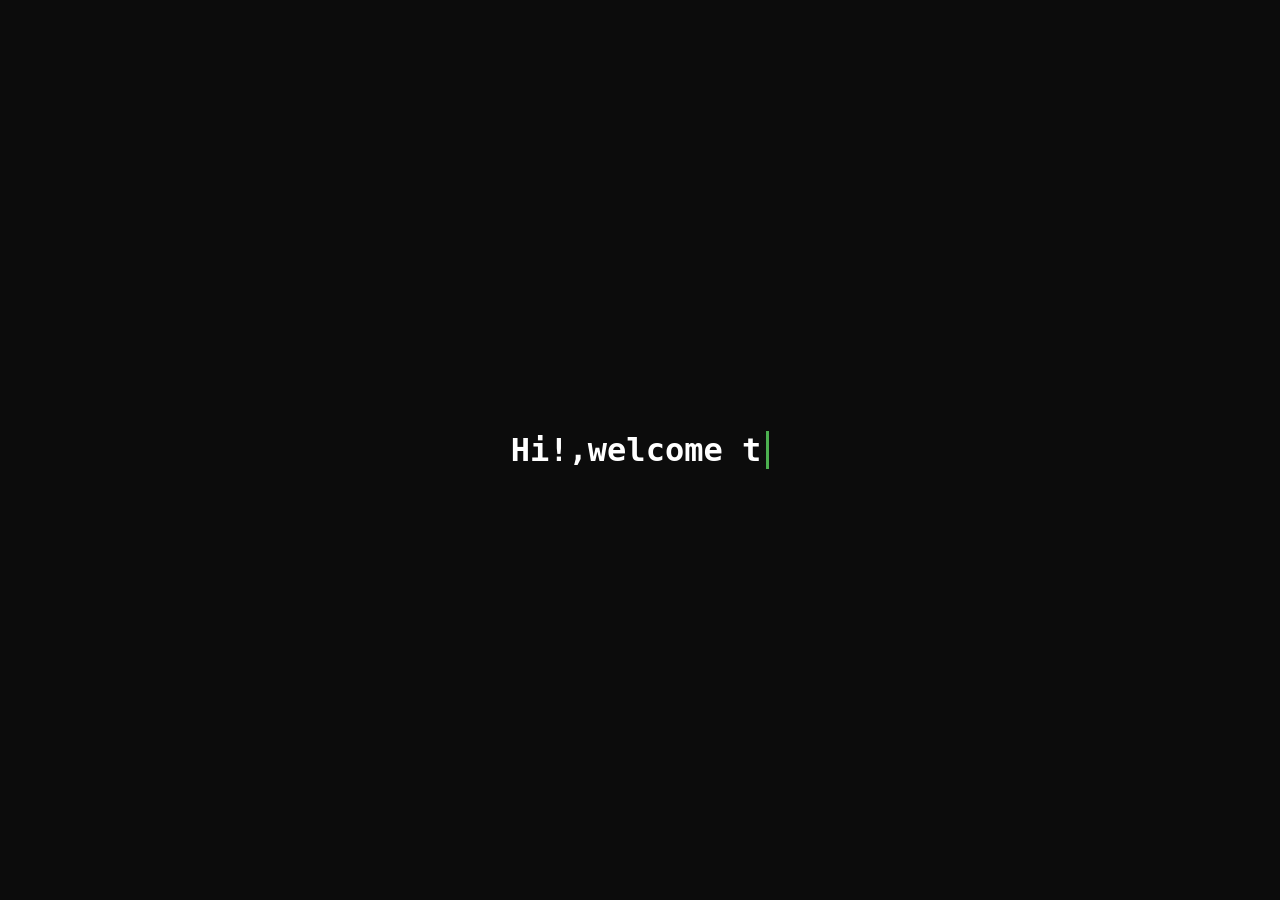
<file: index.html>
<!DOCTYPE html>
<html lang="en">
<head>
    <meta charset="UTF-8">
    <meta name="viewport" content="width=device-width, initial-scale=1.0">
    <title>Portfolio - Suprit Mukhopadhyay</title>
    <link rel="preconnect" href="https://fonts.googleapis.com">
    <link href="https://fonts.googleapis.com/css2?family=Poppins:wght@300;400;500;600;700;800;900&display=swap" rel="stylesheet">
    <link rel="stylesheet" href="style.css">
    <script src="script.js" defer></script>
</head> 
<body>
    <div id="intro-screen" class="intro-screen">
        <h1 id="welcome-text" class="welcome-text"></h1>
    </div>

    <nav>
        <!-- Hamburger on the top left for mobile -->
        <input type="checkbox" id="menu-toggle" class="menu-toggle">
        <label for="menu-toggle" class="hamburger">
            <span></span>
            <span></span>
            <span></span>
        </label>

        <!-- Centered Name & Logo Banner -->
        <div class="nav-brand">
            <span class="nav-logo">
                <img src="smiling pic.avif" alt="Suprit's Profile" class="nav-profile-img" onerror="this.style.display='none'; this.parentElement.style.backgroundColor='#4CAF50'; this.parentElement.textContent='S';">
            </span>
            <span class="nav-name">Suprit Mukhopadhyay</span>
        </div>

        <!-- Dropdown / Navigation Links -->
        <div class="nav-links">
            <a href="#about">About</a>
            <a href="#education">Education</a>
            <a href="#skills">Skills</a>
            <a href="#projects">Projects</a>
            <a href="#contact">Contact</a>
        </div>
    </nav>
    
    <div class="scroll-container">
        <main id="home">
            <div class="hero-content">
                <div class="hero-avatar-wrapper">
                    <div class="avatar-glow"></div>
                    <img src="portfolio pic.jpg" alt="Suprit Mukhopadhyay - Developer Avatar" class="hero-avatar">
                </div>
                
                <p class="hero-text">
                    Myself Suprit Mukhopadhyay, building the next generation of web apps. I combine robust MERN stack
                    architecture with
                    smart AI integrations.
                    I have got keen interest in developing and learning new stuff.
                </p>
                
                <a href="#about" class="scroll-down-btn" aria-label="Scroll to About Section">
                    <svg width="24" height="24" viewBox="0 0 24 24" fill="none" stroke="#4CAF50" stroke-width="2.5" stroke-linecap="round" stroke-linejoin="round">
                        <path d="M12 5v14M19 12l-7 7-7-7"/>
                    </svg>
                </a>
            </div>
        </main>
        
        <section id="about">
            <div class="section-content">
                <p class="about-text">I am a full-stack developer specializing in building <span class="highlight">scalable web applications</span> enhanced with production-ready <span class="highlight">AI integrations</span>.</p>
                <p class="about-text">Instead of just creating standard web applications, I focus on upgrading traditional software layouts by securely connecting them to powerful, intelligent language models via clean API development.</p>
                <p class="about-text">My workflow centers on robust backend architecture, optimized database structures, and seamless user interfaces that bring smart automation directly to the end user — bridging the gap between traditional code and intelligent services.</p>
            </div>
        </section>
        
        <section id="education">
            <div class="section-content edu-layout">
                <p class="edu-intro">
                    I have done my schooling from TIGPS Nabagram, and I am currently pursuing a Bachelor of Technology (B.Tech) in
                    Information Technology at MCKVIE.
                </p>

                <div class="edu-timeline">
                    <div class="edu-step completed">
                        <span class="edu-dot"></span>
                        <span class="edu-year">Year 1</span>
                        <span class="edu-score">8.60 YGPA</span>
                    </div>
                    <div class="edu-step completed">
                        <span class="edu-dot"></span>
                        <span class="edu-year">Year 2</span>
                        <span class="edu-score">8.97 YGPA</span>
                    </div>
                    <div class="edu-step current">
                        <span class="edu-dot"></span>
                        <span class="edu-year">Year 3</span>
                        <span class="edu-score">In Progress</span>
                    </div>
                    <div class="edu-step upcoming">
                        <span class="edu-dot"></span>
                        <span class="edu-year">Year 4</span>
                        <span class="edu-score">Upcoming</span>
                    </div>
                </div>

                <p class="edu-note">Cumulative GPA will be calculated once all four years are complete.</p>
            </div>
        </section>
        
        <section id="skills">
            <div class="section-content">
                <span class="section-tag">EXPERTISE</span>
                
                <!-- LANGUAGES -->
                <div class="skill-category">
                    <h3 class="category-title">💻 Languages</h3>
                    <div class="skill-grid">
                        <div class="skill-card" data-skill="C">
                            <div class="skill-logo">
                                <svg viewBox="0 0 24 24" width="44" height="44">
                                    <circle cx="12" cy="12" r="10" fill="#00599C"/>
                                    <text x="12" y="16.5" text-anchor="middle" font-family="Arial" font-weight="bold" font-size="12" fill="#ffffff">C</text>
                                </svg>
                            </div>
                            <span class="skill-name">C</span>
                            <span class="skill-tooltip">C - System programming language</span>
                        </div>
                        <div class="skill-card" data-skill="Python">
                            <div class="skill-logo">
                                <svg viewBox="0 0 24 24" width="44" height="44">
                                    <path d="M11.985 1.2c-3.373 0-4.08 1.797-4.08 4.08v3.6h5.16v1.2h-6.96c-2.283 0-4.56 1.597-4.56 4.56s1.677 4.56 3.96 4.56h2.64v-2.28c0-2.283 1.977-3.96 4.08-3.96h4.08c2.103 0 3.6-1.677 3.6-3.96v-3.6c0-2.283-1.797-4.08-4.08-4.08h-1.2zm-2.4 2.04c.663 0 1.2.537 1.2 1.2s-.537 1.2-1.2 1.2-1.2-.537-1.2-1.2.537-1.2 1.2-1.2z" fill="#3776AB"/>
                                    <path d="M12.015 22.8c3.373 0 4.08-1.797 4.08-4.08v-3.6h-5.16v-1.2h6.96c2.283 0 4.56-1.597 4.56-4.56s-1.677-4.56-3.96-4.56h-2.64v2.28c0 2.283-1.977 3.96-4.08 3.96h-4.08c-2.103 0-3.6 1.677-3.6 3.96v3.6c0 2.283 1.797 4.08 4.08 4.08h1.2zm2.4-2.04c-.663 0-1.2-.537-1.2-1.2s.537-1.2 1.2-1.2 1.2.537 1.2 1.2-.537 1.2-1.2 1.2z" fill="#FFD43B"/>
                                </svg>
                            </div>
                            <span class="skill-name">Python</span>
                            <span class="skill-tooltip">Python - Versatile programming language</span>
                        </div>
                        <div class="skill-card" data-skill="Java">
                            <div class="skill-logo">
                                <svg viewBox="0 0 24 24" width="44" height="44">
                                    <path d="M8.851 18.56s-.917.534.653.714c1.902.218 2.88.187 4.969-.211 0 0 .552.346 1.321.646-4.699 2.013-10.633-.118-6.943-1.149zm-1.12-1.085s-1.023.755.542.919c2.032.209 3.636.227 6.413-.308 0 0 .384.389.987.602-5.679 1.661-12.007.13-7.942-1.213zm8.132-5.184c1.158 1.333-.304 2.533-.304 2.533s2.939-1.518 1.589-3.418c-1.261-1.772-2.228-2.652 3.007-5.688 0 0-8.216 2.051-4.292 6.573z" fill="#f89820"/>
                                    <path d="M17.49 17.601s.679.559-.747.991c-2.714.822-11.284 1.069-13.669.033-.856-.373.75-.89 1.254-.998.527-.115.828-.094.828-.094-.953-.671-6.156 1.317-2.643 1.887 9.58 1.551 17.411-.699 14.977-1.819zm-10.976-4.72s-4.362 1.036-1.544 1.413c1.192.159 3.561.123 5.77-.062 1.806-.152 3.618-.477 3.618-.477s-.637.272-1.098.587c-4.429 1.165-13.015.623-10.558-.562 2.083-1.002 3.812-.899 3.812-.899zm6.816-3.816c4.503-2.34 2.421-4.589.968-4.285-.355.074-.515.138-.515.138s.132-.207.385-.297c2.875-1.011 5.086 2.981-.924 4.563 0 0 .07-.062.086-.119z" fill="#f89820"/>
                                    <path d="M13.291 1.265s2.549 2.548-2.409 6.485c-3.968 3.148-.902 4.94-.001 6.968-2.317-2.089-4.015-3.921-2.875-5.635 1.672-2.513 6.283-3.741 5.285-7.818z" fill="#5382a1"/>
                                </svg>
                            </div>
                            <span class="skill-name">Java</span>
                            <span class="skill-tooltip">Java - Object-oriented programming</span>
                        </div>
                    </div>
                </div>

                <!-- DEVELOPMENT -->
                <div class="skill-category">
                    <h3 class="category-title">🌐 Development</h3>
                    <div class="skill-grid">
                        <div class="skill-card" data-skill="HTML">
                            <div class="skill-logo">
                                <svg viewBox="0 0 24 24" width="44" height="44">
                                    <path d="M1.5 0h21l-1.91 21.563L11.977 24l-8.564-2.438L1.5 0zm7.031 9.75l-.232-2.718 10.059.003.23-2.622H5.412l.698 8.01h9.126l-.326 3.426-2.91.804-2.95-.81-.188-2.11H6.248l.33 4.171L12 19.351l5.379-1.443.744-8.157H8.531z" fill="#E44D26"/>
                                </svg>
                            </div>
                            <span class="skill-name">HTML</span>
                            <span class="skill-tooltip">HTML - Structure of the web</span>
                        </div>
                        <div class="skill-card" data-skill="CSS">
                            <div class="skill-logo">
                                <svg viewBox="0 0 24 24" width="44" height="44">
                                    <path d="M1.5 0h21l-1.91 21.563L11.977 24l-8.564-2.438L1.5 0zm7.031 9.75l-.232-2.718 10.059.003.23-2.622H5.412l.698 8.01h9.126l-.326 3.426-2.91.804-2.95-.81-.188-2.11H6.248l.33 4.171L12 19.351l5.379-1.443.744-8.157H8.531z" fill="#1572B6"/>
                                </svg>
                            </div>
                            <span class="skill-name">CSS</span>
                            <span class="skill-tooltip">CSS - Styling & animations</span>
                        </div>
                        <div class="skill-card" data-skill="JavaScript">
                            <div class="skill-logo">
                                <svg viewBox="0 0 24 24" width="44" height="44">
                                    <path d="M0 0h24v24H0V0zm22.034 18.276c-.175-1.095-.888-2.015-3.003-2.873-.736-.345-1.554-.585-1.797-1.14-.091-.33-.105-.51-.046-.705.15-.646.915-.84 1.515-.66.39.12.75.42.976.9 1.034-.676 1.034-.676 1.755-1.125-.27-.42-.404-.601-.586-.78-.63-.705-1.469-1.065-2.834-1.034l-.705.089c-.676.165-1.32.525-1.71 1.005-1.14 1.291-.811 3.541.569 4.471 1.365 1.02 3.361 1.244 3.616 2.205.24 1.17-.87 1.545-1.966 1.41-.811-.18-1.26-.586-1.755-1.336l-1.83 1.051c.21.48.45.689.81 1.109 1.74 1.756 6.09 1.666 6.871-1.004.029-.09.24-.705.074-1.65l.046.067zm-8.983-7.245h-2.248c0 1.938-.009 3.864-.009 5.805 0 1.232.063 2.363-.138 2.711-.33.689-1.18.601-1.566.48-.396-.196-.597-.466-.83-.855-.063-.105-.11-.196-.127-.196l-1.825 1.125c.305.63.75 1.172 1.324 1.517.855.51 2.004.675 3.207.405.783-.226 1.458-.691 1.811-1.411.51-.93.402-2.07.397-3.346.012-2.054 0-4.109 0-6.179l.004-.056z" fill="#F7DF1E"/>
                                </svg>
                            </div>
                            <span class="skill-name">JavaScript</span>
                            <span class="skill-tooltip">JavaScript - Interactivity & logic</span>
                        </div>
                        <div class="skill-card" data-skill="React">
                            <div class="skill-logo react-logo">
                                <svg viewBox="0 0 24 24" width="44" height="44">
                                    <circle cx="12" cy="12" r="2" fill="#61DAFB"/>
                                    <g stroke="#61DAFB" stroke-width="1" fill="none">
                                        <ellipse cx="12" cy="12" rx="10" ry="4" transform="rotate(0 12 12)"/>
                                        <ellipse cx="12" cy="12" rx="10" ry="4" transform="rotate(60 12 12)"/>
                                        <ellipse cx="12" cy="12" rx="10" ry="4" transform="rotate(120 12 12)"/>
                                    </g>
                                </svg>
                            </div>
                            <span class="skill-name">React</span>
                            <span class="skill-tooltip">React - UI library for modern web apps</span>
                        </div>
                    </div>
                </div>

                <!-- FRAMEWORKS -->
                <div class="skill-category">
                    <h3 class="category-title">🚀 Frameworks</h3>
                    <div class="skill-grid">
                        <div class="skill-card" data-skill="Express.js">
                            <div class="skill-logo">
                                <svg viewBox="0 0 24 24" width="44" height="44">
                                    <text x="50%" y="55%" dominant-baseline="middle" text-anchor="middle" font-family="Arial, sans-serif" font-weight="bold" font-size="16" fill="#ffffff" letter-spacing="-1px">ex</text>
                                </svg>
                            </div>
                            <span class="skill-name">Express.js</span>
                            <span class="skill-tooltip">Express.js - Backend framework for Node.js</span>
                        </div>
                        <div class="skill-card" data-skill="Next.js">
                            <div class="skill-logo">
                                <svg viewBox="0 0 24 24" width="44" height="44">
                                    <circle cx="12" cy="12" r="10" fill="#000" stroke="#fff" stroke-width="1.5"/>
                                    <polygon points="9,7 9,17 11.5,17 11.5,11.5 15,17 16,17 16,7 13.5,7 13.5,12.5 10,7" fill="#fff"/>
                                </svg>
                            </div>
                            <span class="skill-name">Next.js</span>
                            <span class="skill-tooltip">Next.js - React framework with SSR</span>
                        </div>
                    </div>
                </div>

                <!-- DATABASES -->
                <div class="skill-category">
                    <h3 class="category-title">🗄️ Databases</h3>
                    <div class="skill-grid">
                        <div class="skill-card" data-skill="MySQL">
                            <div class="skill-logo">
                                <svg viewBox="0 0 120 40" width="44" height="44">
                                    <text x="50%" y="55%" dominant-baseline="middle" text-anchor="middle" font-family="Arial, sans-serif" font-weight="bold" font-size="22" fill="#00758F" letter-spacing="-1px">MySQL</text>
                                </svg>
                            </div>
                            <span class="skill-name">MySQL</span>
                            <span class="skill-tooltip">MySQL - Relational database management</span>
                        </div>
                        <div class="skill-card" data-skill="MongoDB">
                            <div class="skill-logo">
                                <svg viewBox="0 0 32 32" width="44" height="44">
                                    <path fill="#47A248" d="M16 2.5c0 0-6 3.5-6 10.5 0 4 2 7.5 6 12.5 4-5 6-8.5 6-12.5 0-7-6-10.5-6-10.5z"/>
                                    <path fill="#3FA037" d="M16 2.5v22.5c4-5 6-8.5 6-12.5 0-7-6-10.5-6-10.5z"/>
                                    <path fill="#4AA045" d="M16 25.5v4c-1.5 0-3-1-3-2.5s1.5-1.5 3-1.5z"/>
                                    <path fill="#EEC366" d="M16 5v20c0 0-3.5-3.5-3.5-9.5S16 5 16 5z"/>
                                </svg>
                            </div>
                            <span class="skill-name">MongoDB</span>
                            <span class="skill-tooltip">MongoDB - NoSQL document database</span>
                        </div>
                    </div>
                </div>
            </div>
        </section>
        
        <section id="projects">
            <div class="section-content">
                <a href="https://ai-interview-coach-supritdev.vercel.app/" target="_blank" rel="noopener noreferrer" class="project" style="text-decoration: none; color: inherit; display: block;">
                    <h3>https://ai-interview-coach-supritdev.vercel.app/</h3>
                </a>
                <div class="project">
                    <h3>I will do later</h3>
                </div>
            </div>
        </section>
        
        <section id="contact">
            <div class="section-content contact-content-wrapper">
                <span class="section-tag">GET IN TOUCH</span>
                <h2 class="section-heading-bold">Contact Me</h2>
                
                <div class="contact-card-wrapper">
                    <!-- Black Official Logos with Hover Tooltips (Location placed last) -->
                    <div class="contact-social-grid">
                        <!-- GitHub Logo Card -->
                        <a href="https://github.com/supritdev" target="_blank" rel="noopener noreferrer" class="contact-icon-card" data-tooltip="GitHub">
                            <svg viewBox="0 0 24 24" width="32" height="32" fill="#000000">
                                <path d="M12 0C5.37 0 0 5.37 0 12c0 5.31 3.435 9.795 8.205 11.385.6.105.825-.255.825-.57 0-.285-.015-1.23-.015-2.235-3.015.555-3.795-.735-4.035-1.41-.135-.345-.72-1.41-1.23-1.695-.42-.225-1.02-.78-.015-.795.945-.015 1.62.87 1.845 1.23 1.08 1.815 2.805 1.305 3.495.99.105-.78.42-1.305.765-1.605-2.67-.3-5.46-1.335-5.46-5.925 0-1.305.465-2.385 1.23-3.225-.12-.3-.54-1.53.12-3.18 0 0 1.005-.315 3.3 1.23.96-.27 1.98-.405 3-.405s2.04.135 3 .405c2.295-1.56 3.3-1.23 3.3-1.23.66 1.65.24 2.88.12 3.18.765.84 1.23 1.905 1.23 3.225 0 4.605-2.805 5.625-5.475 5.925.435.375.81 1.095.81 2.22 0 1.605-.015 2.895-.015 3.3 0 .315.225.69.825.57A12.02 12.02 0 0024 12c0-6.63-5.37-12-12-12z"/>
                            </svg>
                        </a>

                        <!-- LinkedIn Logo Card -->
                        <a href="https://linkedin.com" target="_blank" rel="noopener noreferrer" class="contact-icon-card" data-tooltip="LinkedIn">
                            <svg viewBox="0 0 24 24" width="32" height="32" fill="#000000">
                                <path d="M19 0h-14c-2.761 0-5 2.239-5 5v14c0 2.761 2.239 5 5 5h14c2.762 0 5-2.239 5-5v-14c0-2.761-2.238-5-5-5zm-11 19h-3v-11h3v11zm-1.5-12.268c-.966 0-1.75-.79-1.75-1.764s.784-1.764 1.75-1.764 1.75.79 1.75 1.764-.783 1.764-1.75 1.764zm13.5 12.268h-3v-5.604c0-3.368-4-3.113-4 0v5.604h-3v-11h3v1.765c1.396-2.586 7-2.777 7 2.476v6.759z"/>
                            </svg>
                        </a>

                        <!-- Email Logo Card -->
                        <a href="https://mail.google.com/mail/?view=cm&fs=1&to=suprit.konnagar@gmail.com" target="_blank" rel="noopener noreferrer" class="contact-icon-card" data-tooltip="Email">
                            <svg viewBox="0 0 24 24" width="32" height="32" fill="#000000">
                                <path d="M0 3v18h24V3H0zm21.518 2L12 13.133 2.482 5h19.036zM2 19V7.183l10 8.571 10-8.571V19H2z"/>
                            </svg>
                        </a>

                        <!-- Location Logo Card -->
                        <div class="contact-icon-card location-card" data-tooltip="West Bengal, India">
                            <svg viewBox="0 0 24 24" width="32" height="32" fill="#000000">
                                <path d="M12 2C8.13 2 5 5.13 5 9c0 5.25 7 13 7 13s7-7.75 7-13c0-3.87-3.13-7-7-7zm0 9.5c-1.38 0-2.5-1.12-2.5-2.5s1.12-2.5 2.5-2.5 2.5 1.12 2.5 2.5-1.12 2.5-2.5 2.5z"/>
                            </svg>
                        </div>
                    </div>
                </div>

                <!-- Clean Professional Outro -->
                <div class="portfolio-footer-outro">
                    <div class="footer-divider-line"></div>
                    <h3 class="footer-thankyou">Thank You for Visiting!</h3>
                </div>
            </div>
        </section>
    </div>
</body>
</html>
</file>
<file: style.css>
* {
    margin: 0;
    padding: 0;
    box-sizing: border-box;
}

html,
body {
    height: 100%;
    overflow: hidden;
    font-family: Arial, sans-serif;
    background-color: #121212;
    -webkit-text-size-adjust: none;
    -moz-text-size-adjust: none;
    text-size-adjust: none;
}

.scroll-container {
    height: 100vh;
    overflow-y: scroll;
    scroll-snap-type: y mandatory;
    scroll-behavior: smooth;
    scrollbar-width: none;
    -ms-overflow-style: none;
}

.scroll-container::-webkit-scrollbar {
    display: none;
}

section,
main {
    height: 100vh;
    width: 100vw;
    scroll-snap-align: start;
    scroll-snap-stop: always;
    display: flex;
    flex-direction: column;
    align-items: center;
    justify-content: center;
    padding: 100px 40px 40px 40px;
    position: relative;
    overflow-y: auto;
    scrollbar-width: none;
    -ms-overflow-style: none;
}

section::-webkit-scrollbar,
main::-webkit-scrollbar {
    display: none;
}

.section-content {
    width: 100%;
    max-width: 800px;
    display: flex;
    flex-direction: column;
    align-items: center;
    justify-content: center;
    gap: 20px;
    margin: auto 0;
}

main {
    background-color: #121212;
    color: white;
}

.hero-content {
    display: flex;
    flex-direction: column;
    align-items: center;
    justify-content: center;
    gap: 35px;
    width: 100%;
    max-width: 800px;
}

.scroll-down-btn {
    margin-top: 10px;
    display: flex;
    align-items: center;
    justify-content: center;
    width: 50px;
    height: 50px;
    border: 2px solid rgba(76, 175, 80, 0.4);
    border-radius: 50%;
    background: rgba(18, 18, 18, 0.6);
    transition: all 0.3s ease;
    animation: arrow-bounce 2s infinite;
    cursor: pointer;
    text-decoration: none;
}

.scroll-down-btn:hover {
    border-color: #4CAF50;
    background: rgba(76, 175, 80, 0.1);
    box-shadow: 0 0 15px rgba(76, 175, 80, 0.3);
}

@keyframes arrow-bounce {
    0%,
    20%,
    50%,
    80%,
    100% {
        transform: translateY(0);
    }
    40% {
        transform: translateY(-10px);
    }
    60% {
        transform: translateY(-5px);
    }
}

.hero-avatar-wrapper {
    position: relative;
    width: 220px;
    height: 280px;
    display: flex;
    align-items: center;
    justify-content: center;
}

.avatar-glow {
    position: absolute;
    top: 0;
    left: 0;
    width: 100%;
    height: 100%;
    background: radial-gradient(circle, rgba(76, 175, 80, 0.55) 0%, rgba(76, 175, 80, 0) 70%);
    border-radius: 24px;
    filter: blur(10px);
    z-index: 1;
    animation: pulse-glow 3s ease-in-out infinite alternate;
}

.hero-avatar {
    width: 100%;
    height: 100%;
    object-fit: contain;
    border-radius: 20px;
    border: 3px solid #4CAF50;
    background-color: #dceef2;
    box-shadow: 0 0 20px rgba(76, 175, 80, 0.4);
    position: relative;
    z-index: 2;
}

@keyframes pulse-glow {
    0% {
        transform: scale(0.97);
        opacity: 0.5;
    }
    100% {
        transform: scale(1.05);
        opacity: 0.9;
    }
}

main p {
    max-width: 800px;
    font-size: 1.15rem;
    line-height: 1.7;
    text-align: center;
    color: #ffffff;
    font-family: 'Times New Roman', Times, serif;
}

nav {
    position: fixed;
    top: 0;
    left: 0;
    width: 100%;
    background-color: #0c0c0c;
    padding: 15px 20px;
    z-index: 1000;
    display: flex;
    justify-content: space-between;
    align-items: center;
    flex-wrap: wrap;
    row-gap: 12px;
}

.nav-brand {
    display: flex;
    align-items: center;
    gap: 10px;
    margin-left: 15px;
}

.nav-logo {
    width: 34px;
    height: 34px;
    border-radius: 50%;
    background-color: #4CAF50;
    display: flex;
    align-items: center;
    justify-content: center;
    box-shadow: 0 0 10px rgba(76, 175, 80, 0.5);
    flex-shrink: 0;
    overflow: hidden;
    position: relative;
}

.nav-profile-img {
    width: 100%;
    height: 100%;
    object-fit: cover;
    border-radius: 50%;
    display: block;
    min-width: 100%;
    min-height: 100%;
}

.nav-name {
    font-family: 'Segoe UI', Tahoma, Geneva, Verdana, sans-serif;
    font-size: 1rem;
    font-weight: 600;
    color: #ffffff;
    letter-spacing: 0.3px;
    white-space: nowrap;
    padding-left: 5px;
}

.menu-toggle {
    display: none;
}

.hamburger {
    display: flex;
    flex-direction: column;
    justify-content: space-between;
    width: 30px;
    height: 20px;
    cursor: pointer;
}

.hamburger span {
    display: block;
    width: 100%;
    height: 3px;
    background-color: white;
    border-radius: 3px;
}

.nav-links {
    display: none;
    flex-direction: column;
    position: absolute;
    top: 100%;
    left: 0;
    width: 100%;
    background-color: #0c0c0c;
    text-align: center;
    padding: 20px 0;
    box-shadow: 0 10px 20px rgba(0, 0, 0, 0.5);
}

.nav-links a {
    color: white;
    text-decoration: none;
    font-weight: lighter;
    font-style: oblique;
    padding: 10px 15px;
    display: inline-block;
    position: relative;
    transition: color 0.3s ease;
    font-family: 'Segoe UI', Tahoma, Geneva, Verdana, sans-serif;
}

.nav-links a::after {
    content: '';
    position: absolute;
    bottom: 0;
    left: 50%;
    width: 0;
    height: 3px;
    background-color: #4CAF50;
    box-shadow: 0 0 8px #4CAF50;
    transition: all 0.3s ease;
    transform: translateX(-50%);
}

.nav-links a:hover {
    color: #4CAF50;
}

.nav-links a:hover::after {
    width: 80%;
}

.menu-toggle:checked~.nav-links {
    display: flex;
}

#about {
    background-color: #181818;
    color: #ffffff;
    font-family: 'Times New Roman', Times, serif;
}

.section-tag {
    font-family: 'Segoe UI', Tahoma, Geneva, Verdana, sans-serif;
    font-size: 0.85rem;
    letter-spacing: 3px;
    color: #4CAF50;
    opacity: 0.8;
    margin-bottom: 6px;
}

.section-heading {
    font-family: 'Segoe UI', Tahoma, Geneva, Verdana, sans-serif;
    font-size: 2.2rem;
    font-weight: 600;
    letter-spacing: 0.5px;
    margin-bottom: 14px;
    position: relative;
    padding-bottom: 18px;
}

.section-heading::after {
    content: '';
    position: absolute;
    bottom: 0;
    left: 50%;
    transform: translateX(-50%);
    width: 60px;
    height: 3px;
    background-color: #4CAF50;
    box-shadow: 0 0 10px rgba(76, 175, 80, 0.6);
    border-radius: 2px;
}

.about-text {
    text-align: left;
    position: relative;
}

.about-text:first-of-type::first-letter {
    font-size: 3.4rem;
    font-weight: bold;
    color: #4CAF50;
    float: left;
    line-height: 1;
    margin-right: 10px;
    margin-top: 6px;
}

.highlight {
    color: #4CAF50;
    font-weight: bold;
}

#education {
    background-color: #121212;
    color: #ffffff;
    font-family: 'Times New Roman', Times, serif;
}

#skills {
    background-color: #1e1e1e;
    color: #ffffff;
    font-family: 'Times New Roman', Times, serif;
    overflow-y: auto;
    scrollbar-width: none;
    -ms-overflow-style: none;
    padding: 100px 20px 40px 20px;
    height: 100vh;
    display: flex;
    flex-direction: column;
    align-items: center;
    justify-content: flex-start;
}

#skills::-webkit-scrollbar {
    display: none;
}

.skill-category {
    width: 100%;
    margin-bottom: 16px;
}

.category-title {
    font-family: 'Poppins', sans-serif;
    font-size: 0.75rem;
    font-weight: 500;
    color: rgba(255, 255, 255, 0.6);
    text-align: left;
    margin-bottom: 10px;
    letter-spacing: 1.5px;
    border-bottom: 1px solid rgba(255, 255, 255, 0.06);
    padding-bottom: 6px;
    text-transform: uppercase;
}

.skill-grid {
    display: grid;
    grid-template-columns: repeat(auto-fit, minmax(95px, 1fr));
    gap: 12px;
    width: 100%;
}

.skill-card {
    background: rgba(255, 255, 255, 0.03);
    border: 1px solid rgba(255, 255, 255, 0.06);
    border-radius: 16px;
    padding: 18px 10px 14px;
    display: flex;
    flex-direction: column;
    align-items: center;
    justify-content: center;
    gap: 6px;
    cursor: pointer;
    transition: all 0.3s cubic-bezier(0.4, 0, 0.2, 1);
    position: relative;
    min-height: 100px;
}

.skill-card:hover {
    transform: translateY(-6px);
    border-color: rgba(76, 175, 80, 0.35);
    background: rgba(76, 175, 80, 0.06);
    box-shadow: 0 8px 30px rgba(76, 175, 80, 0.12), 0 0 40px rgba(76, 175, 80, 0.04);
}

.skill-logo {
    display: flex;
    align-items: center;
    justify-content: center;
    width: 48px;
    height: 48px;
    transition: transform 0.3s ease;
    flex-shrink: 0;
}

.skill-card:hover .skill-logo {
    transform: scale(1.08);
}

.skill-logo svg {
    width: 44px;
    height: 44px;
    display: block;
}

.skill-name {
    font-family: 'Poppins', sans-serif;
    font-size: 0.7rem;
    font-weight: 400;
    color: rgba(255, 255, 255, 0.6);
    text-align: center;
    letter-spacing: 0.3px;
    margin-top: 2px;
}

.skill-card:hover .skill-name {
    color: rgba(255, 255, 255, 0.85);
}

.skill-tooltip {
    position: absolute;
    bottom: calc(100% + 12px);
    left: 50%;
    transform: translateX(-50%) scale(0.9);
    background: rgba(10, 10, 10, 0.95);
    color: #ffffff;
    padding: 6px 14px;
    border-radius: 8px;
    font-family: 'Poppins', sans-serif;
    font-size: 0.7rem;
    font-weight: 300;
    white-space: nowrap;
    opacity: 0;
    visibility: hidden;
    transition: all 0.25s cubic-bezier(0.4, 0, 0.2, 1);
    border: 1px solid rgba(76, 175, 80, 0.2);
    box-shadow: 0 4px 20px rgba(0, 0, 0, 0.6);
    pointer-events: none;
    z-index: 10;
    letter-spacing: 0.3px;
}

.skill-tooltip::after {
    content: '';
    position: absolute;
    top: 100%;
    left: 50%;
    transform: translateX(-50%);
    border: 5px solid transparent;
    border-top-color: rgba(76, 175, 80, 0.2);
}

.skill-card:hover .skill-tooltip {
    opacity: 1;
    visibility: visible;
    transform: translateX(-50%) scale(1);
}

.react-logo svg {
    animation: spin 20s linear infinite;
}

@keyframes spin {
    100% {
        transform: rotate(360deg);
    }
}

#projects {
    background-color: #121212;
    color: #ffffff;
    font-family: 'Times New Roman', Times, serif;
}

#contact {
    background-color: #121212;
    color: #ffffff;
    font-family: 'Times New Roman', Times, serif;
}

section p {
    max-width: 800px;
    font-size: 1.15rem;
    line-height: 1.7;
    text-align: center;
}

.edu-layout {
    gap: 40px;
}

.edu-intro {
    max-width: 700px;
    text-align: center;
}

.edu-timeline {
    display: flex;
    justify-content: space-between;
    align-items: flex-start;
    position: relative;
    width: 100%;
    max-width: 640px;
    margin-top: 10px;
}

.edu-timeline::before {
    content: '';
    position: absolute;
    top: 9px;
    left: 20px;
    right: 20px;
    height: 2px;
    background: rgba(255, 255, 255, 0.15);
    z-index: 1;
}

.edu-step {
    flex: 1;
    display: flex;
    flex-direction: column;
    align-items: center;
    text-align: center;
    position: relative;
    z-index: 2;
    gap: 8px;
}

.edu-dot {
    width: 18px;
    height: 18px;
    border-radius: 50%;
    background-color: #121212;
    border: 2px solid rgba(255, 255, 255, 0.25);
}

.edu-step.completed .edu-dot {
    background-color: #4CAF50;
    border-color: #4CAF50;
    box-shadow: 0 0 10px rgba(76, 175, 80, 0.6);
}

.edu-step.current .edu-dot {
    border-color: #4CAF50;
    border-style: dashed;
    animation: pulse-glow 2s ease-in-out infinite alternate;
}

.edu-year {
    font-family: 'Segoe UI', Tahoma, Geneva, Verdana, sans-serif;
    font-size: 0.85rem;
    letter-spacing: 1px;
    color: rgba(255, 255, 255, 0.6);
}

.edu-score {
    font-family: 'Segoe UI', Tahoma, Geneva, Verdana, sans-serif;
    font-size: 0.95rem;
    font-weight: 600;
}

.edu-step.completed .edu-score {
    color: #4CAF50;
}

.edu-step.current .edu-score {
    color: #ffffff;
}

.edu-step.upcoming .edu-score,
.edu-step.upcoming .edu-year {
    color: rgba(255, 255, 255, 0.35);
}

.edu-note {
    font-size: 0.9rem;
    color: rgba(255, 255, 255, 0.5);
    font-style: italic;
    text-align: center;
}

@media screen and (max-width: 600px) {
    .edu-timeline {
        max-width: 100%;
    }

    .edu-year {
        font-size: 0.75rem;
    }

    .edu-score {
        font-size: 0.8rem;
    }
}

#projects .section-content {
    gap: 20px;
}

.project {
    max-width: 500px;
    width: 100%;
    padding: 20px;
    background-color: rgba(255, 255, 255, 0.05);
    border: 1px solid rgba(76, 175, 80, 0.3);
    border-radius: 10px;
    text-align: center;
}

#contact h2 {
    margin-bottom: 20px;
}

.contact-container {
    display: flex;
    flex-direction: column;
    gap: 12px;
}

.contact-container p {
    font-size: 1.05rem;
}

.contact-card-wrapper {
    display: flex;
    flex-direction: column;
    align-items: center;
    gap: 25px;
    width: 100%;
    max-width: 500px;
    background: rgba(255, 255, 255, 0.03);
    border: 1px solid rgba(255, 255, 255, 0.08);
    border-radius: 16px;
    padding: 30px;
}

.contact-info-box {
    display: flex;
    flex-direction: column;
    gap: 10px;
    text-align: center;
}

.contact-item {
    font-size: 1.1rem;
    font-family: 'Segoe UI', Tahoma, Geneva, Verdana, sans-serif;
    color: rgba(255, 255, 255, 0.85);
}

.contact-social-grid {
    display: flex;
    gap: 20px;
    justify-content: center;
    margin-top: 10px;
}

.contact-icon-card {
    position: relative;
    width: 54px;
    height: 54px;
    background: #ffffff;
    border-radius: 12px;
    display: flex;
    align-items: center;
    justify-content: center;
    transition: transform 0.3s ease, background 0.3s ease, box-shadow 0.3s ease;
    box-shadow: 0 4px 15px rgba(0, 0, 0, 0.3);
}

.contact-icon-card:hover {
    transform: translateY(-5px);
    background: #4CAF50;
    box-shadow: 0 8px 25px rgba(76, 175, 80, 0.3);
}

.contact-icon-card:hover svg {
    fill: #ffffff;
}

.contact-icon-card::after {
    content: attr(data-tooltip);
    position: absolute;
    bottom: calc(100% + 10px);
    left: 50%;
    transform: translateX(-50%) scale(0.9);
    background: rgba(10, 10, 10, 0.95);
    color: #ffffff;
    padding: 5px 12px;
    border-radius: 6px;
    font-family: 'Poppins', sans-serif;
    font-size: 0.7rem;
    white-space: nowrap;
    opacity: 0;
    visibility: hidden;
    transition: all 0.25s cubic-bezier(0.4, 0, 0.2, 1);
    border: 1px solid rgba(76, 175, 80, 0.3);
    pointer-events: none;
}

.contact-icon-card:hover::after {
    opacity: 1;
    visibility: visible;
    transform: translateX(-50%) scale(1);
}

.section-heading-bold {
    font-family: 'Poppins', sans-serif;
    font-weight: 800;
    font-size: 2.8rem;
    letter-spacing: -1px;
    margin-bottom: 20px;
    color: #ffffff;
    text-align: center;
}

.contact-content-wrapper {
    display: flex;
    flex-direction: column;
    align-items: center;
    width: 100%;
}

.portfolio-footer-outro {
    margin-top: 60px;
    display: flex;
    flex-direction: column;
    align-items: center;
    text-align: center;
    width: 100%;
    padding-bottom: 30px;
}

.footer-divider-line {
    width: 60px;
    height: 3px;
    background-color: #4CAF50;
    border-radius: 2px;
    margin-bottom: 20px;
}

.footer-thankyou {
    font-family: 'Poppins', sans-serif;
    font-weight: 700;
    font-size: 1.5rem;
    color: #ffffff;
    letter-spacing: -0.5px;
    margin-bottom: 8px;
}

.footer-copyright {
    font-family: 'Poppins', sans-serif;
    font-weight: 300;
    font-size: 0.9rem;
    color: rgba(255, 255, 255, 0.5);
}

.footer-copyright span {
    color: #4CAF50;
    font-weight: 500;
}

@media screen and (min-width: 768px) {
    .hamburger {
        display: none;
    }

    .nav-links {
        display: flex;
        flex-direction: row;
        position: static;
        width: auto;
        padding: 0;
        box-shadow: none;
        background: transparent;
    }

    .nav-links a {
        padding: 0 15px;
        display: inline-block;
    }

    .nav-brand {
        margin-left: 15px;
    }
}

.nav-links a.active {
    color: #4CAF50 !important;
}

.nav-links a.active::after {
    width: 80% !important;
}

@media screen and (max-width: 767px) {
    /* Optimized mobile text appearance to preserve aesthetic style */
    main p, section p {
        font-size: 1.05rem !important;
        line-height: 1.6 !important;
        letter-spacing: 0.2px;
        color: rgba(255, 255, 255, 0.9);
    }

    .section-heading {
        font-size: 1.5rem;
        margin-bottom: 10px;
    }

    .about-text:first-of-type::first-letter {
        font-size: 2.6rem;
        margin-right: 8px;
    }

    .hero-avatar-wrapper {
        width: 170px;
        height: 220px;
    }

    section,
    main {
        padding: 90px 24px 40px 24px;
    }

    .section-content {
        margin: 0;
        justify-content: flex-start;
    }

    nav {
        flex-direction: row;
        align-items: center;
        justify-content: space-between;
        padding: 12px 16px;
    }

    .hamburger {
        order: 1;
        margin: 0;
    }

    .nav-brand {
        order: 2;
        margin-left: auto;
        margin-right: auto;
    }

    .nav-name {
        font-size: 0.9rem;
    }

    .skill-grid {
        grid-template-columns: repeat(auto-fit, minmax(75px, 1fr));
        gap: 8px;
    }

    .skill-card {
        padding: 14px 8px 10px;
        min-height: 80px;
        border-radius: 12px;
    }

    .skill-logo {
        width: 36px;
        height: 36px;
    }

    .skill-logo svg {
        width: 34px;
        height: 34px;
    }

    .skill-name {
        font-size: 0.6rem;
    }

    .skill-tooltip {
        font-size: 0.6rem;
        padding: 4px 10px;
        white-space: normal;
        max-width: 140px;
    }
}

@media screen and (min-width: 1024px) {
    .skill-grid {
        grid-template-columns: repeat(auto-fit, minmax(110px, 1fr));
        gap: 16px;
    }
}

.intro-screen {
    position: fixed;
    top: 0;
    left: 0;
    width: 100%;
    height: 100vh;
    background-color: #0c0c0c;
    z-index: 9999;
    display: flex;
    align-items: center;
    justify-content: center;
    transition: opacity 0.8s ease, visibility 0.8s ease;
}

.welcome-text {
    font-size: 2rem;
    color: #ffffff;
    font-weight: bold;
    font-family: monospace;
    border-right: 3px solid #4CAF50;
    white-space: nowrap;
    padding-right: 5px;
    animation: blink-cursor 0.75s step-end infinite;
    max-width: 90%;
    text-align: center;
}
.project {
    max-width: 500px;
    width: 100%;
    padding: 20px;
    background-color: rgba(255, 255, 255, 0.05);
    border: 1px solid rgba(76, 175, 80, 0.3);
    border-radius: 10px;
    text-align: center;
    transition: all 0.3s ease; /* Smooth transition for hover effects */
}

/* Hover glow effect for project cards */
.project:hover {
    transform: translateY(-4px);
    border-color: #4CAF50;
    background: rgba(76, 175, 80, 0.08);
    box-shadow: 0 0 25px rgba(76, 175, 80, 0.3);
}

@media screen and (max-width: 767px) {
    .welcome-text {
        font-size: 1.3rem;
        white-space: normal;
    }
}

@keyframes blink-cursor {
    from,
    to {
        border-color: transparent;
    }
    50% {
        border-color: #4CAF50;
    }
}

.intro-screen.fade-out {
    opacity: 0;
    visibility: hidden;
}
</file>
